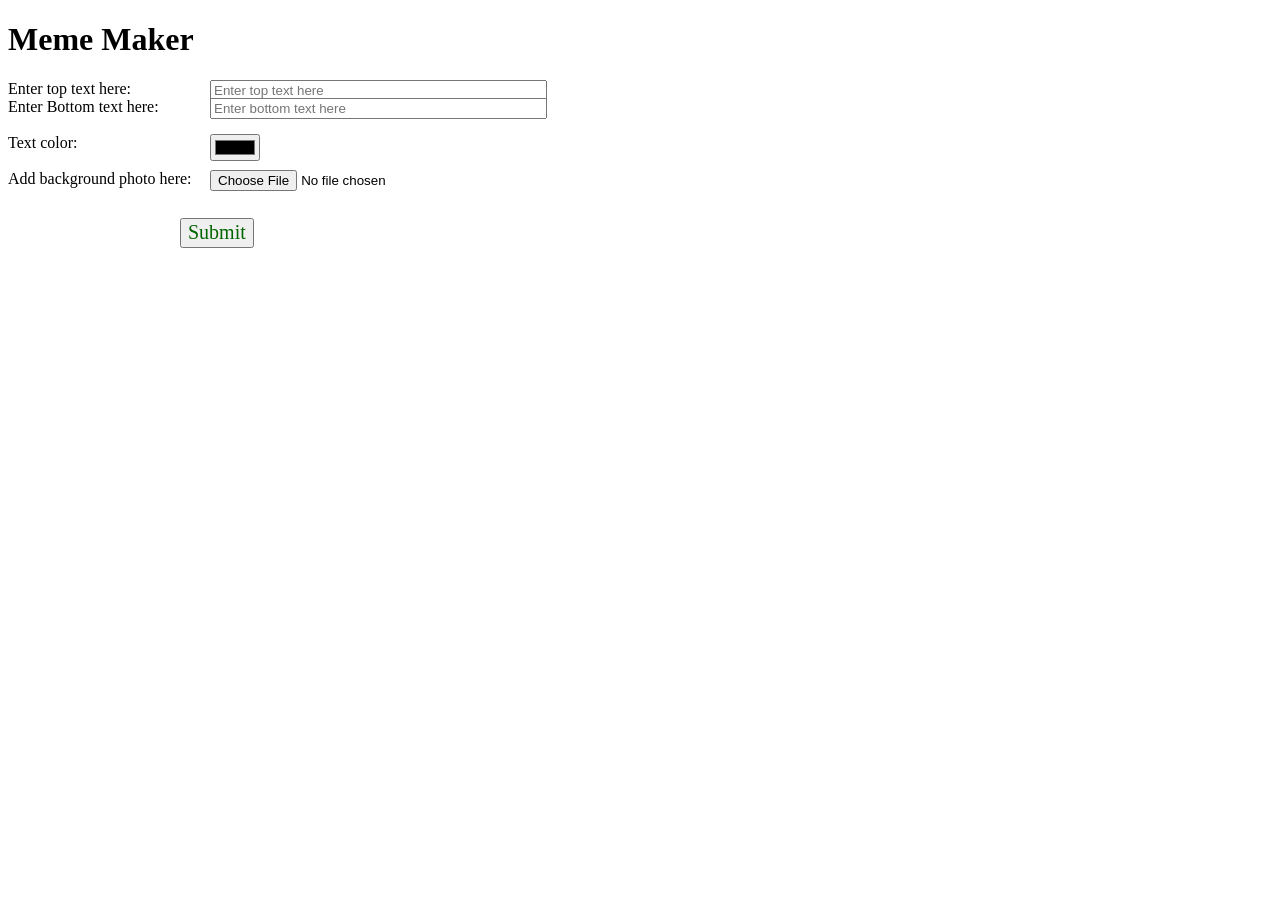
<file: MemeIndex.html>
<!DOCTYPE html>
<html>
<head> 
    <link rel="stylesheet" href="MemeStyle.css">
<h1> Meme Maker </h1>


<span id = 'label'>Enter top text here: </span>
<input id = 'top' type = 'text' size = '40' placeholder = 'Enter top text here'> <br>
<span id = 'label'>Enter Bottom text here: </span>
<input id = 'bottom' type = 'text' size = '40' placeholder = 'Enter bottom text here'>  <br><br>
<span id = 'label'>Text color: </span>
<input class = 'color' type = 'color'><br><br>
<span id = 'label'>Add background photo here: </span>
<input type="file" id="avatar" name="avatar" accept="image/png, image/jpeg"> <br>

<input type = 'submit' class = 'subbutt'  ><br><br><br>

<div id = > </div>
</head>

<body>
</body>

<script src = "MemeScript.js"></script>
</html>
</file>
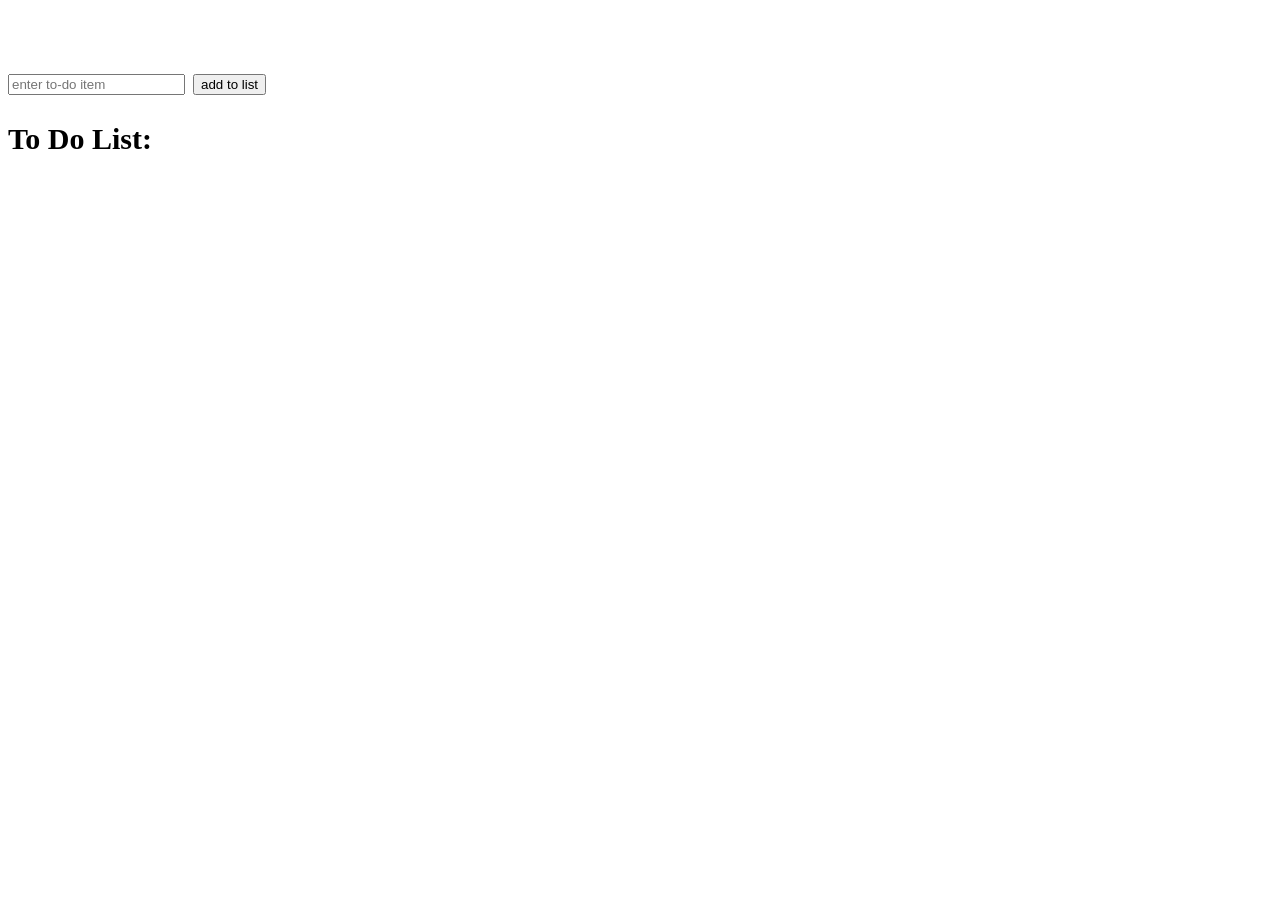
<file: TodoList.html>
<html>

<style>

#title{
    font-size: 30px;
}
#todo{

    font-size: 20px;
}
h1{
    margin-top: 60px;
}

.done{
    text-decoration: line-through;
    color: lightslategray;
}

.removeButton{
    margin-left: 20px;
}

</style>

<head>


<h1>
    <input type = "text" placeholder = "enter to-do item" name = "todoItem" id = "item"> </input>
    <button id = 'submitter' > add to list </button>
</h1>
<h2 id = "title"> To Do List:</h2>
</head>

<body>
<ul id = "todo">
</ul>

</body>

<script src="ToDo.js"></script>
</html>
</file>
<file: MemeStyle.css>
input {
    position: absolute;
    left: 210px;
}
    
#label{
    margin-top: 50px;

}
    
.subbutt{
    left: 180px;
    margin-top: 30px;
    block-size: 30px;
    font-family: fantasy;
    font-size: 20px;
    color:darkgreen
}    

div {

    margin-top: 20px;
}

.TopText{

    position: relative;
    top: 90px;
    text-align: center;
    width: 500px;
    font-size: 40px;
    font-family: fantasy;
}

.BotText{

    position: relative;
    bottom: 100px;
    text-align: center;
    width: 500px;
    font-size: 40px;
    font-family: fantasy;

}
</file>
